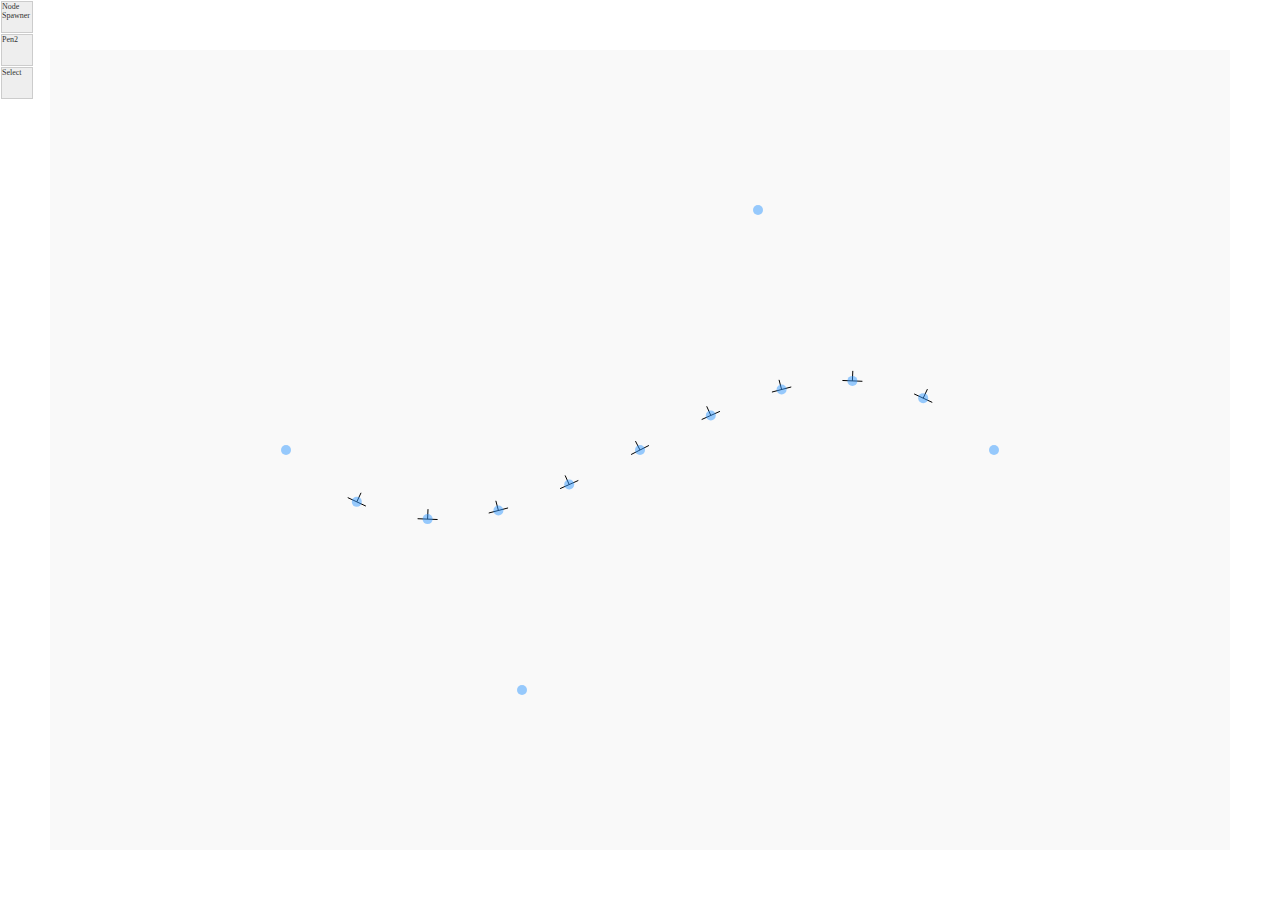
<file: index.html>
<html>
    <head>
        <link rel="stylesheet" type="text/css" href="vector.css"/>
        <script type="text/javascript" src="lib/jquery-2.0.3.min.js"></script>
        <script type="text/javascript" src="lib/kinetic-v5.0.0.min.js"></script>
        <script type="text/javascript" src="MathUtil.js"></script>
        <script type="text/javascript" src="Vector2.js"></script>
        <script type="text/javascript" src="Bezier.js"></script>
        <script type="text/javascript" src="Selection.js"></script>
        
        <script type="text/javascript" src="VectorApp.js"></script>
        
        <script type="text/javascript" src="Nodule.js"></script>
        <script type="text/javascript" src="Stroke.js"></script>
        <script type="text/javascript" src="StrokeSegment.js"></script>
        <script type="text/javascript" src="StrokeNode.js"></script>
        <script type="text/javascript" src="main.js"></script>
        <script type="text/javascript" src="test.js"></script>
    </head>
    <body>
        <div id="container"></div>
        <div id="toolbox"></div>

        <script type="text/javascript" src="./tools/NodeSpawner.js"></script>
        <script type="text/javascript" src="./tools/Pen2.js"></script>
        <script type="text/javascript" src="./tools/Select.js"></script>
    </body>
</html>
</file>
<file: vector.css>
body{
    margin:0;
}
#container{
    left:50;
    top:50;
    right:50;
    bottom:50;
    position:absolute;
}
.button{
    width:30px;
    height:30px;
    border-width: 1px;
    border-style: solid;
    border-color: #cccccc;
    background-color: #eeeeee;
    color: #333333;
    margin: 1px;
    font-size: 8;
}
.button:hover{
    background-color: #ffffff;
    color: #000000;
}
.button:active{
    border-width: 2px;
    margin: 0;
    border-color: #999999;
    background-color: #cccccc;
    color: #000000;
}
</file>
